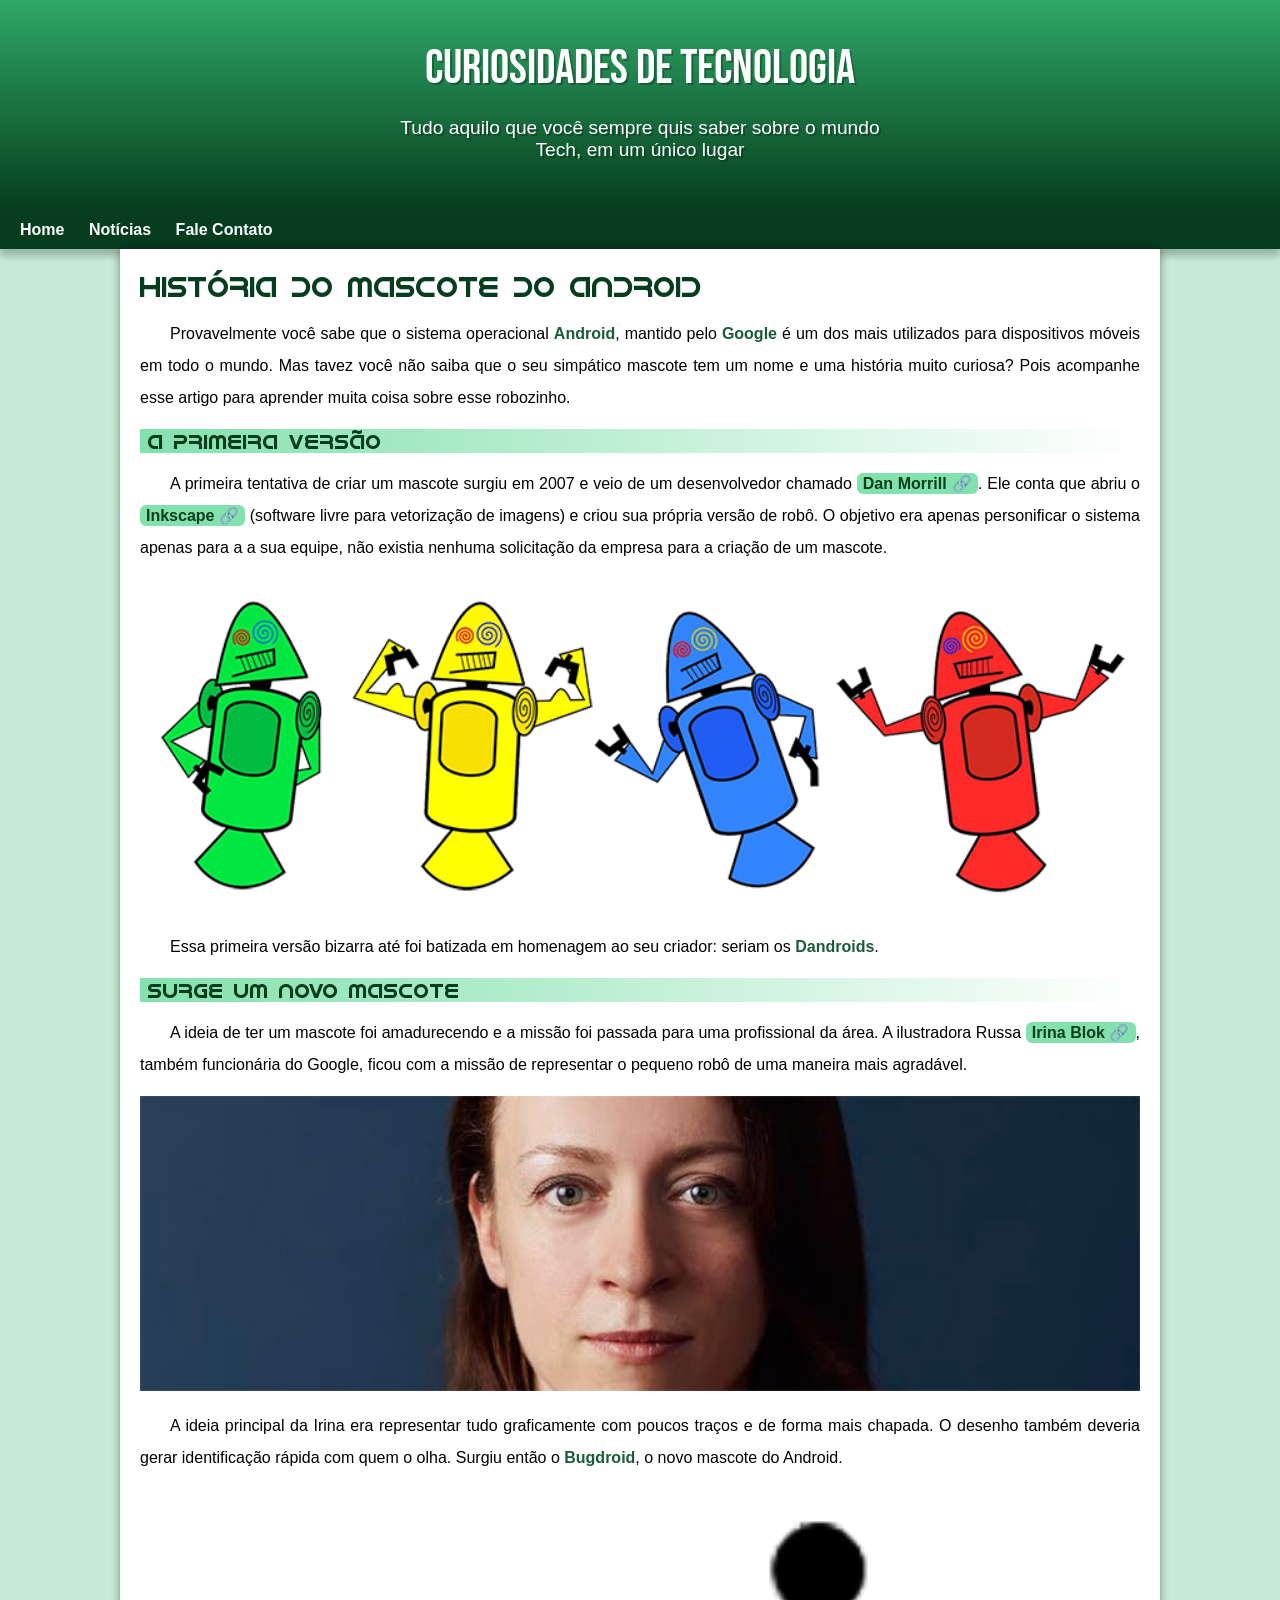
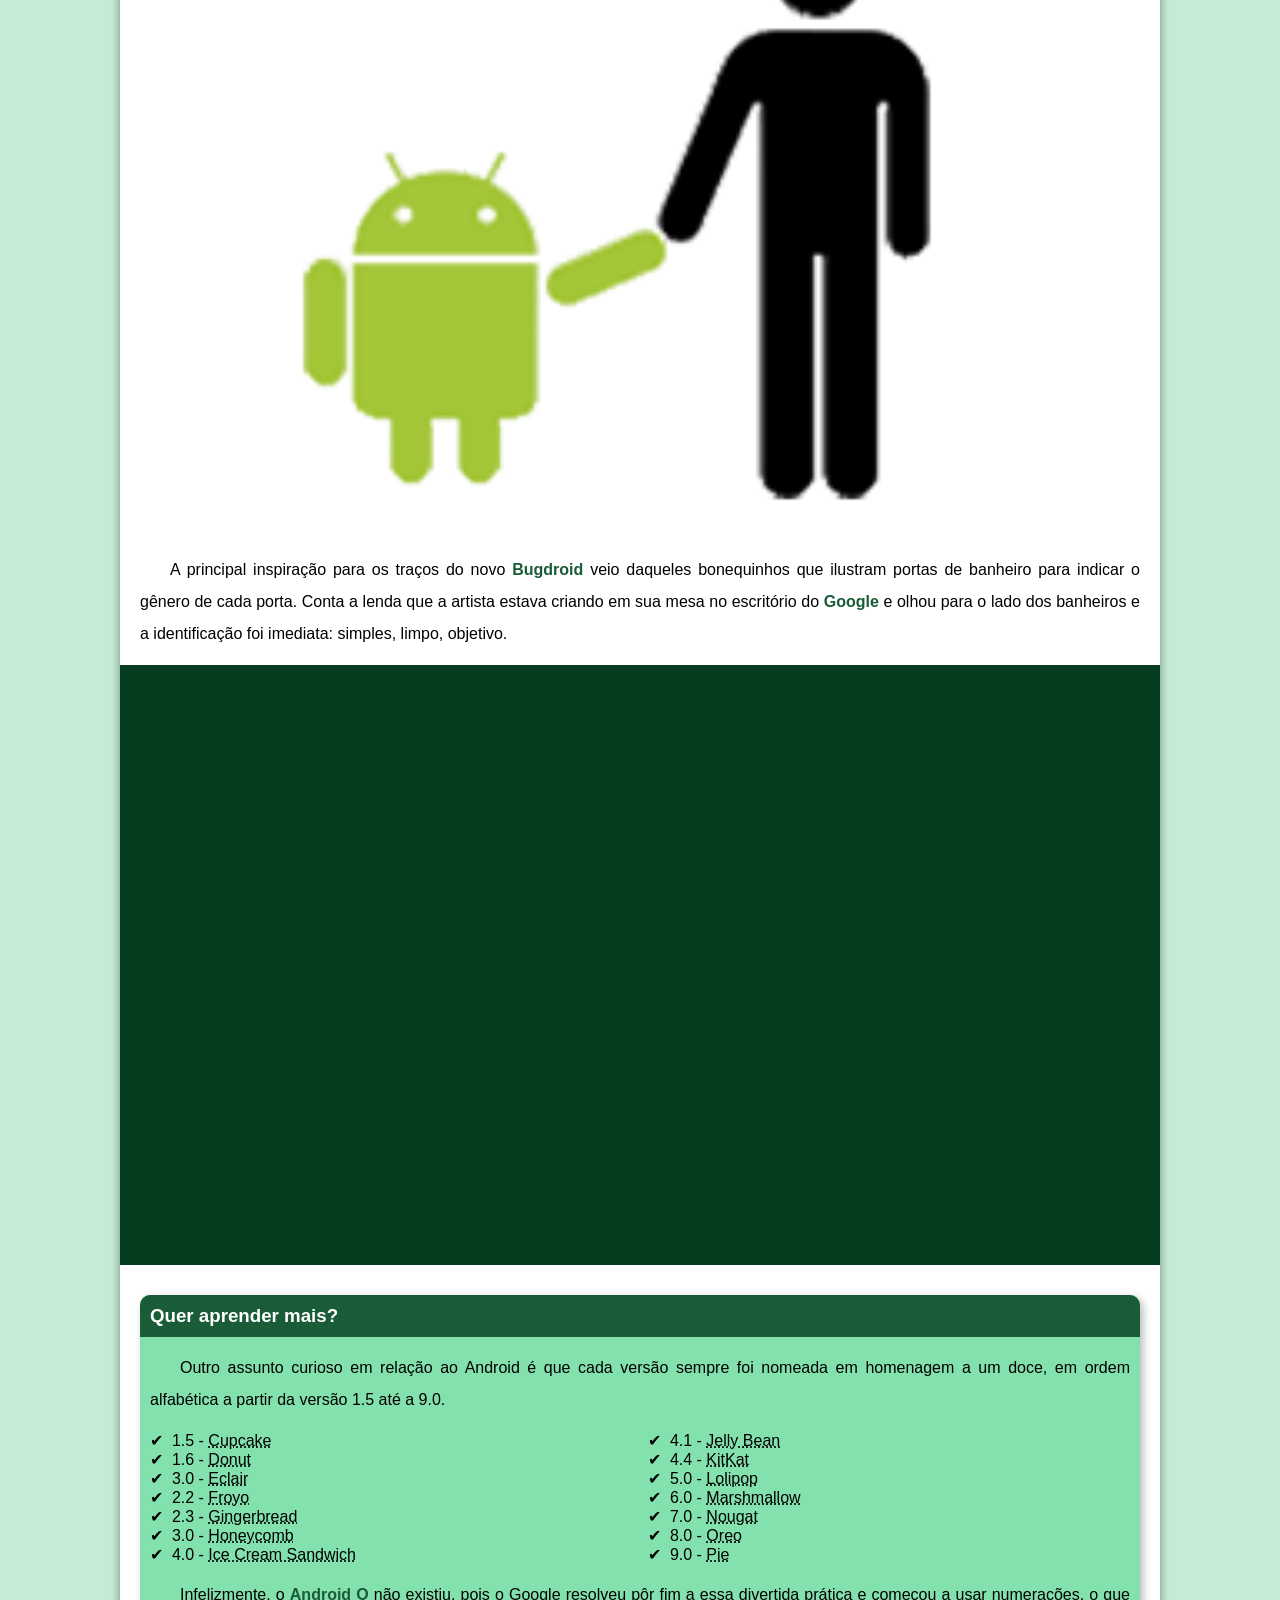
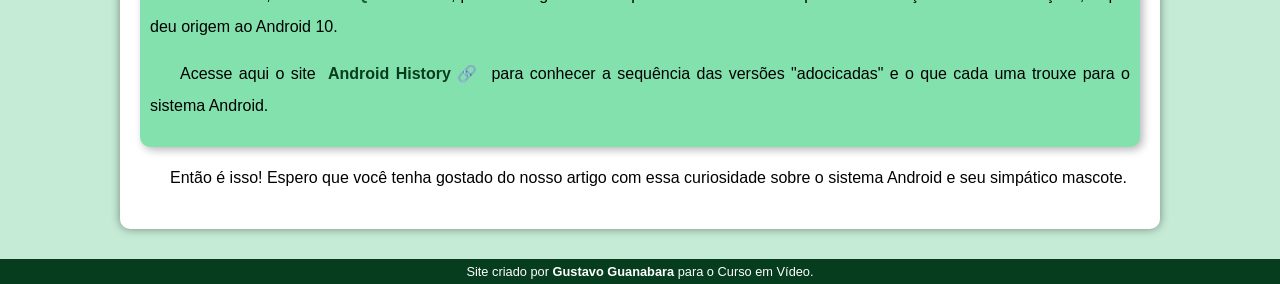
<file: index.html>
<!DOCTYPE html>
<html lang="pt-br">
<head>
    <meta charset="UTF-8">
    <meta name="viewport" content="width=device-width, initial-scale=1.0">
    <title>Como surgiu o mascote do Android?</title>
    <link rel="shortcut icon" href="imagens/favicon.ico" type="image/x-icon">
    <link rel="stylesheet" href="estilo/style.css">
</head>
<body>
    <header>
        <h1>Curiosidades de Tecnologia</h1>
        <p>Tudo aquilo que você sempre quis saber sobre o mundo Tech, em um único lugar</p>
    </header>
    <nav>
        <a href="#">Home</a>
        <a href="#">Notícias</a>
        <a href="#">Fale Contato</a>
    </nav>
    <main>
        <article>
            <h1>
                História do Mascote do Android
            </h1>

            <p>
                Provavelmente você sabe que o sistema operacional <strong>Android</strong>, mantido pelo <strong>Google</strong> é um dos mais utilizados para dispositivos móveis em todo o mundo. Mas tavez você não saiba que o seu simpático mascote tem um nome e uma história muito curiosa? Pois acompanhe esse artigo para aprender muita coisa sobre esse robozinho.
            </p>

            <h2>
                A primeira versão
            </h2>

            <p>
                A primeira tentativa de criar um mascote surgiu em 2007 e veio de um desenvolvedor chamado <a href="https://ausdroid.net/news/2013/01/04/dan-morrill-shows-us-the-android-mascots-that-could-have-been/" target="_blank" class="externo">Dan Morrill</a>. Ele conta que abriu o <a href="https://inkscape.softonic.com.br/" target="_blank" class="externo">Inkscape</a> (software livre para vetorização de imagens) e criou sua própria versão de robô. O objetivo era apenas personificar o sistema apenas para a a sua equipe, não existia nenhuma solicitação da empresa para a criação de um mascote.
            </p>

            <picture>
                <source media="(max-width: 670px)" srcset="imagens/dan-droids-pq.png">
                <img src="imagens/dan-droids.png" alt="Primeiro mascote do Android"></picture>

            <p>
                Essa primeira versão bizarra até foi batizada em homenagem ao seu criador: seriam os <strong>Dandroids</strong>.
            </p>

            <h2>
                Surge um novo mascote
            </h2>

            <p>
                A ideia de ter um mascote foi amadurecendo e a missão foi passada para uma profissional da área. A ilustradora Russa <a href="https://www.irinablok.com/" target="_blank" class="externo">Irina Blok</a>, também funcionária do Google, ficou com a missão de representar o pequeno robô de uma maneira mais agradável.</p>

            <picture>
                <source media="(max-width: 670px)" srcset="imagens/irina-blok-pq.jpg">
                <img src="imagens/irina-blok.jpg" alt="Irina Block, criadora do Bugdroid"></picture>

            <p>
                A ideia principal da Irina era representar tudo graficamente com poucos traços e de forma mais chapada. O desenho também deveria gerar identificação rápida com quem o olha. Surgiu então o <strong>Bugdroid</strong>, o novo mascote do Android.
            </p>

            <img src="imagens/bugdroid.png" class="pequena" alt="Bugdroid">

            <p>
                A principal inspiração para os traços do novo <strong>Bugdroid</strong> veio daqueles bonequinhos que ilustram portas de banheiro para indicar o gênero de cada porta. Conta a lenda que a artista estava criando em sua mesa no escritório do <strong>Google</strong> e olhou para o lado dos banheiros e a identificação foi imediata: simples, limpo, objetivo.
            </p>

            <div class="video">
                <iframe width="560" height="315" src="https://www.youtube.com/embed/l2UDgpLz20M?si=OLBY4f2MoC7tQJ4v" title="YouTube video player" frameborder="0" allow="accelerometer; autoplay; clipboard-write; encrypted-media; gyroscope; picture-in-picture; web-share" referrerpolicy="strict-origin-when-cross-origin" allowfullscreen></iframe>
            </div>

            <aside>
                <h3>
                    Quer aprender mais?
                </h3>
                <p>
                    Outro assunto curioso em relação ao Android é que cada versão sempre foi nomeada em homenagem a um doce, em ordem alfabética a partir da versão 1.5 até a 9.0.
                </p>
                <ul>
                    <li>
                        1.5 - <abbr title="Bolo de Copo">Cupcake</abbr>
                    </li>
                    <li>
                        1.6 - <abbr title="Rosquinha">Donut</abbr>
                    </li>
                    <li>
                        3.0 - <abbr title="Bomba">Eclair</abbr>
                    </li>
                    <li>
                        2.2 - <abbr title="Iogurte Congelado">Froyo</abbr>
                    </li>
                    <li>
                        2.3 - <abbr title="Biscoito de Gengibre">Gingerbread</abbr>
                    </li>
                    <li>
                        3.0 - <abbr title="Favo de Mel">Honeycomb</abbr>
                    </li>
                    <li>
                        4.0 - <abbr title="Sanduíche de Sorvete">Ice Cream Sandwich</abbr>
                    </li>
                    <li>
                        4.1 - <abbr title="Jujuba">Jelly Bean</abbr>
                    </li>
                    <li>
                        4.4 - <abbr title="KitKat">KitKat</abbr>
                    </li>
                    <li>
                        5.0 - <abbr title="Pirulito">Lolipop</abbr>
                    </li>
                    <li>
                        6.0 - <abbr title="Marshmallow">Marshmallow</abbr>
                    </li>
                    <li>
                        7.0 - <abbr title="Torrone">Nougat</abbr>
                    </li>
                    <li>
                        8.0 - <abbr title="Oreo">Oreo</abbr>
                    </li>
                    <li>
                        9.0 - <abbr title="Torta">Pie</abbr>
                    </li>
                </ul>
                <p>
                    Infelizmente, o <strong>Android Q</strong> não existiu, pois o Google resolveu pôr fim a essa divertida prática e começou a usar numerações, o que deu origem ao Android 10.
                </p>
                <p>
                    Acesse aqui o site <a href="https://android.fandom.com/wiki/Android_Version_History" target="_blank" class="externo">Android History</a> para conhecer a sequência das versões "adocicadas" e o que cada uma trouxe para o sistema Android.
                </p>
            </aside>

            <p>
                Então é isso! Espero que você tenha gostado do nosso artigo com essa curiosidade sobre o sistema Android e seu simpático mascote.
            </p>
        </article>
    </main>
    <footer>
        <p>Site criado por <a href="https://www.gustavoguanabara.github.io/" target="_blank">Gustavo Guanabara</a> para o Curso em Vídeo.</p>
    </footer>

</body>
</html>
</file>
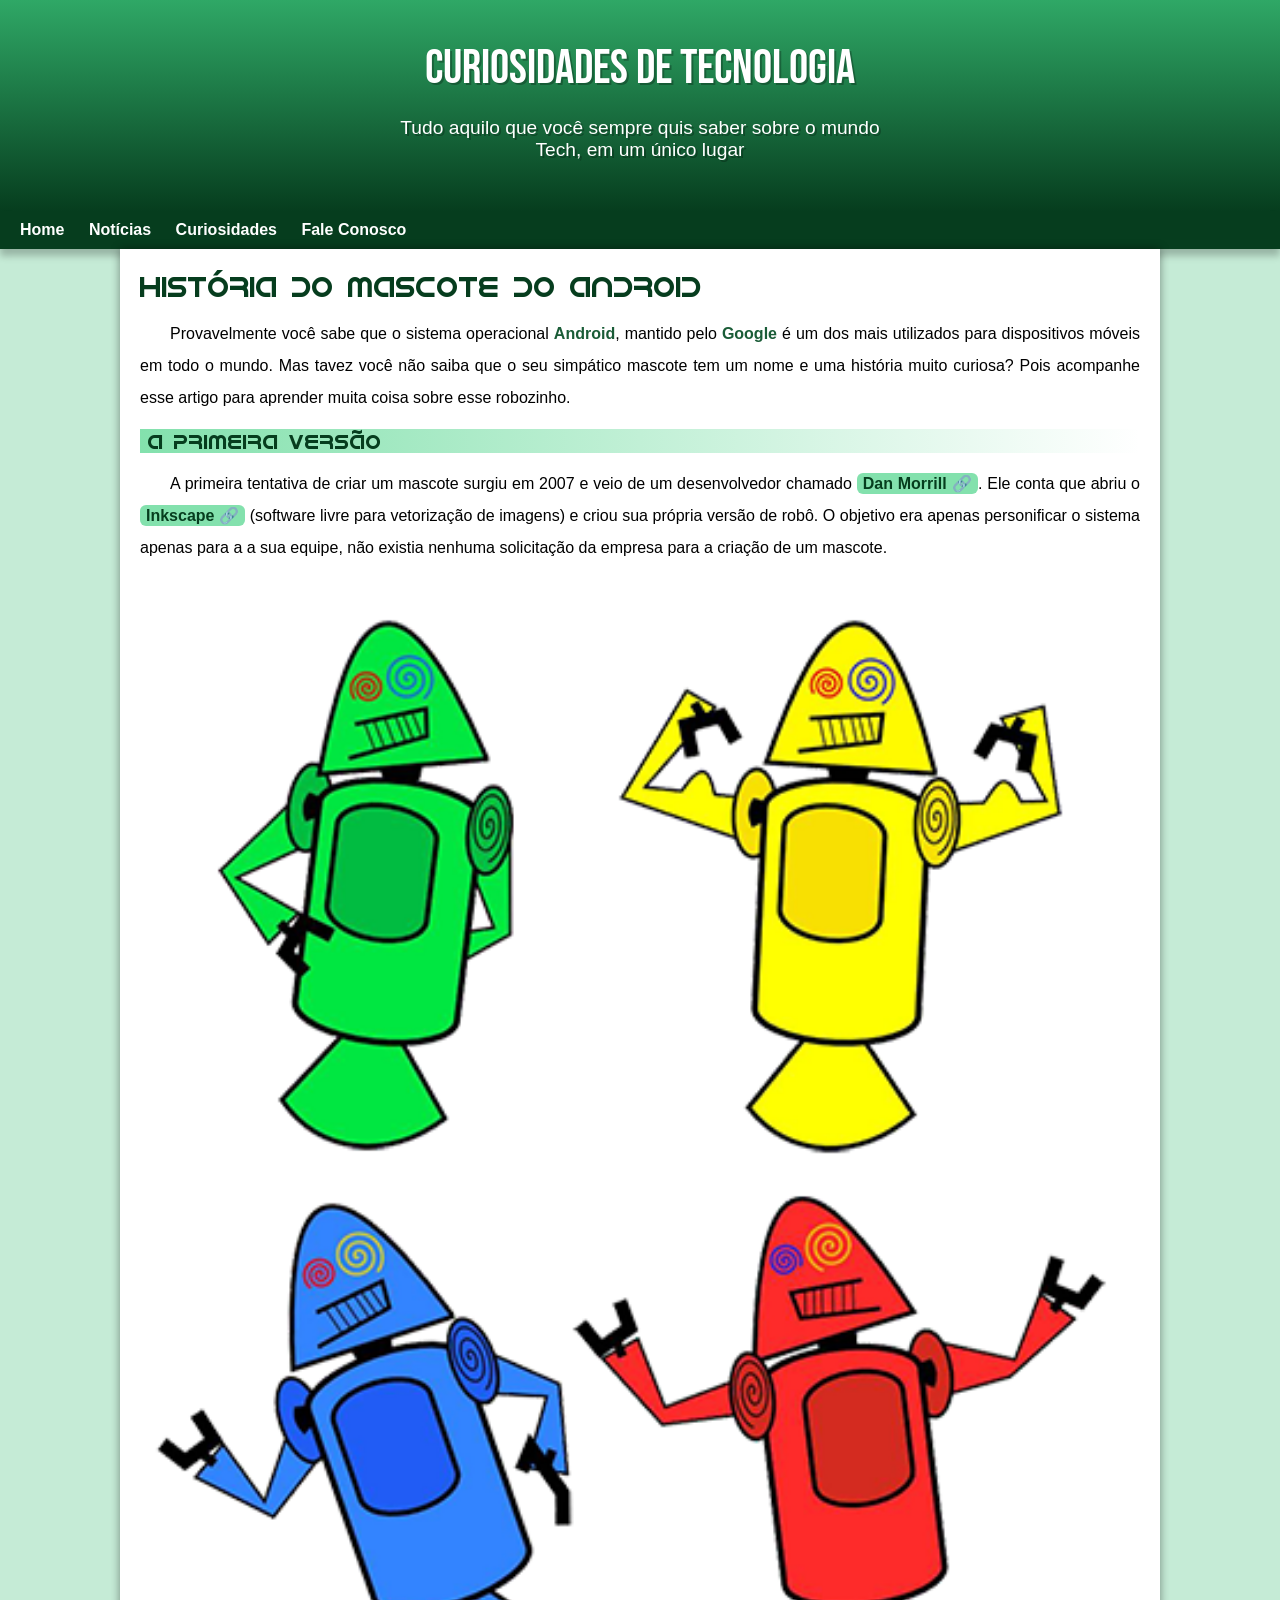
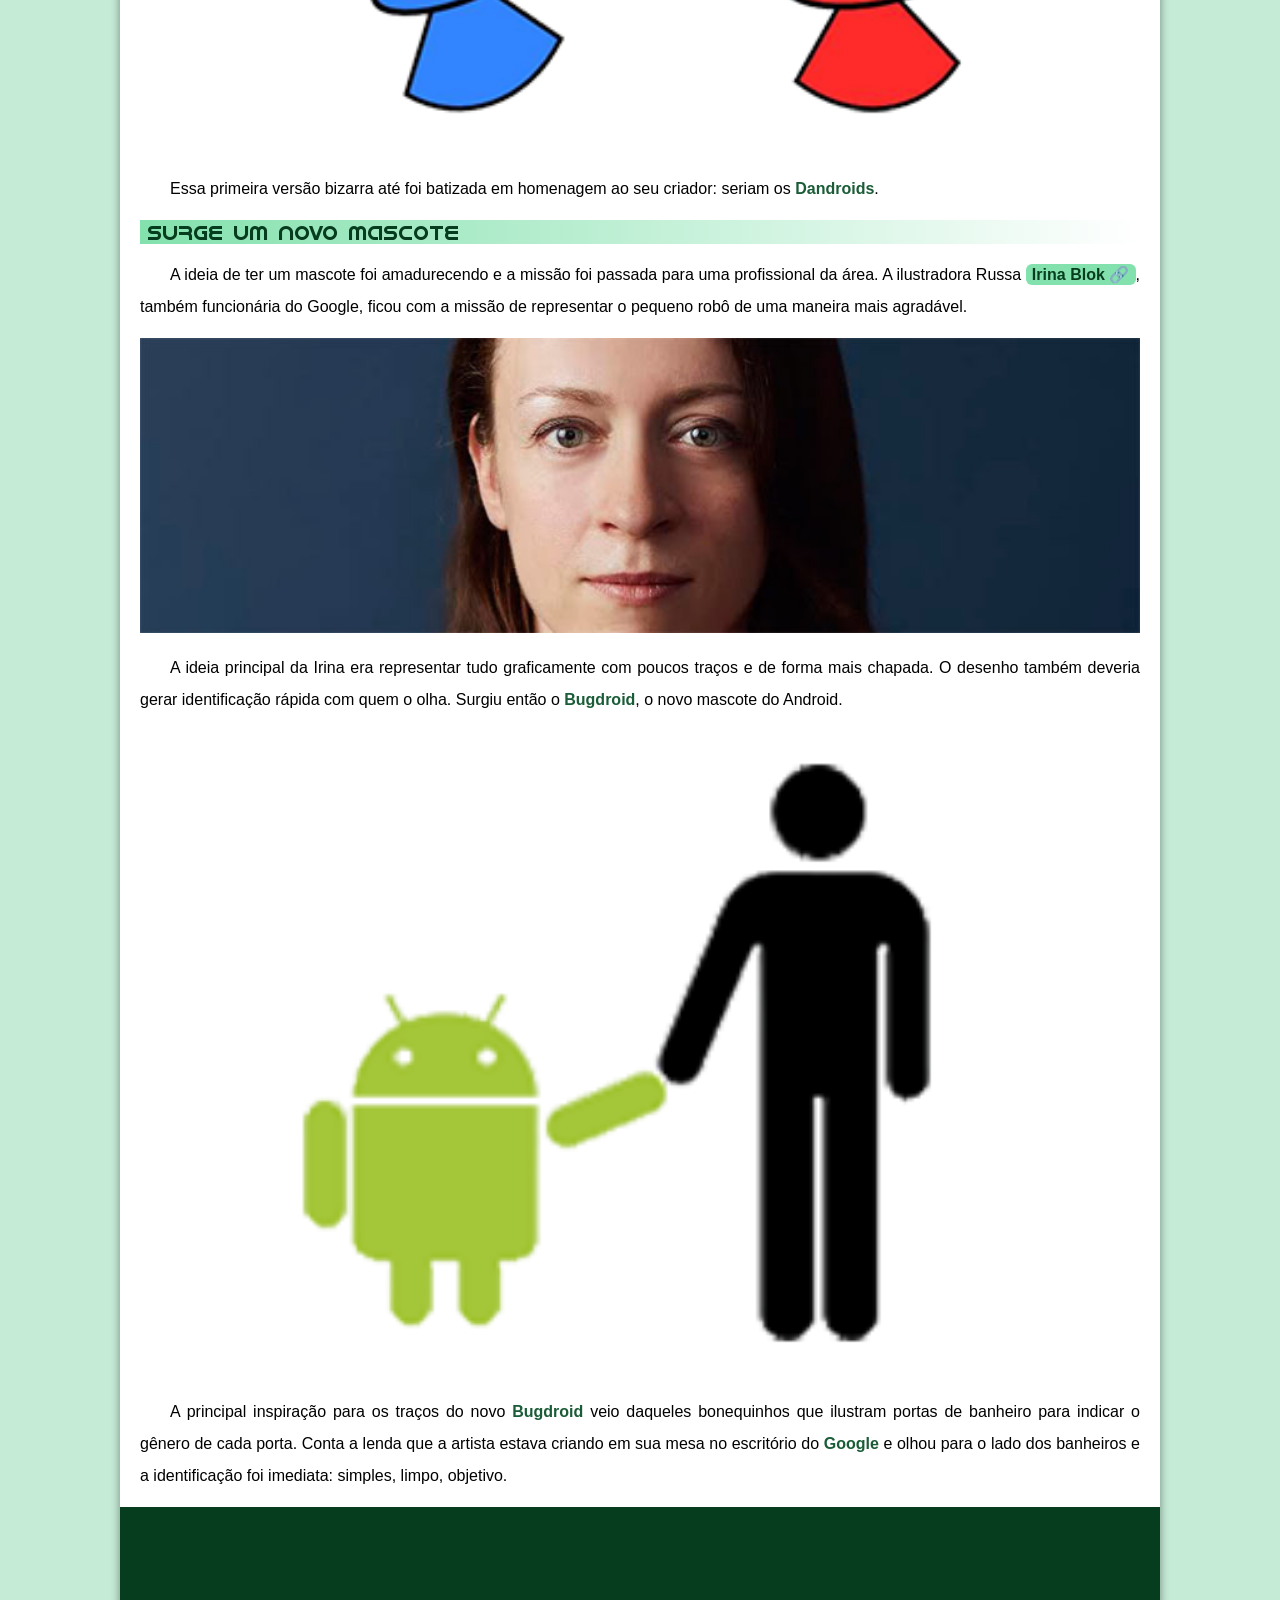
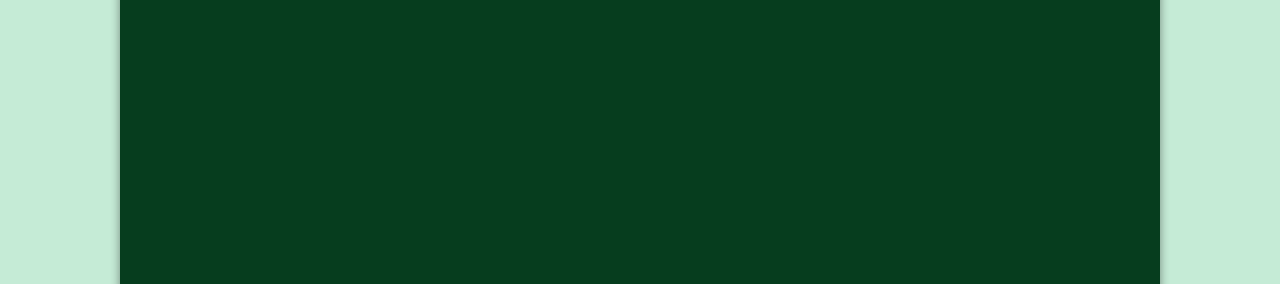
<file: index.html.html>
<!DOCTYPE html>
<html lang="pt-br">
<head>
    <meta charset="UTF-8">
    <meta name="viewport" content="width=device-width, initial-scale=1.0">
    <title>Como surgiu o mascote do Android?</title>
    <link rel="shortcut icon" href="imagens/favicon.ico" type="image/x-icon">
    <link rel="stylesheet" href="estilo/style.css">
</head>
<body>
    <header>
        <h1>Curiosidades de Tecnologia</h1>
        <p>Tudo aquilo que você sempre quis saber sobre o mundo Tech, em um único lugar</p>
    </header>
    <nav>
        <a href="#">Home</a>
        <a href="#">Notícias</a>
        <a href="#">Curiosidades</a>
        <a href="#">Fale Conosco</a>
    </nav>
    <main>
        <article>
            <h1>
                História do Mascote do Android
            </h1>

            <p>
                Provavelmente você sabe que o sistema operacional <strong>Android</strong>, mantido pelo <strong>Google</strong> é um dos mais utilizados para dispositivos móveis em todo o mundo. Mas tavez você não saiba que o seu simpático mascote tem um nome e uma história muito curiosa? Pois acompanhe esse artigo para aprender muita coisa sobre esse robozinho.
            </p>

            <h2>
                A primeira versão
            </h2>

            <p>
                A primeira tentativa de criar um mascote surgiu em 2007 e veio de um desenvolvedor chamado <a href="https://ausdroid.net/news/2013/01/04/dan-morrill-shows-us-the-android-mascots-that-could-have-been/" target="_blank" class="externo">Dan Morrill</a>. Ele conta que abriu o <a href="https://inkscape.softonic.com.br/" target="_blank" class="externo">Inkscape</a> (software livre para vetorização de imagens) e criou sua própria versão de robô. O objetivo era apenas personificar o sistema apenas para a a sua equipe, não existia nenhuma solicitação da empresa para a criação de um mascote.
            </p>

            <picture>
                <source media="(max-width: 670px)" srcset="imagens/dan-droids-pq.png">
                <img src="imagens/dan-droids.png" alt="Primeiro mascote do Android"></picture>

            <p>
                Essa primeira versão bizarra até foi batizada em homenagem ao seu criador: seriam os <strong>Dandroids</strong>.
            </p>

            <h2>
                Surge um novo mascote
            </h2>

            <p>
                A ideia de ter um mascote foi amadurecendo e a missão foi passada para uma profissional da área. A ilustradora Russa <a href="https://www.irinablok.com/" target="_blank" class="externo">Irina Blok</a>, também funcionária do Google, ficou com a missão de representar o pequeno robô de uma maneira mais agradável.</p>

            <picture>
                <source media="(max-width: 670px)" srcset="imagens/irina-blok-pq.jpg">
                <img src="imagens/irina-blok.jpg" alt="Irina Block, criadora do Bugdroid"></picture>

            <p>
                A ideia principal da Irina era representar tudo graficamente com poucos traços e de forma mais chapada. O desenho também deveria gerar identificação rápida com quem o olha. Surgiu então o <strong>Bugdroid</strong>, o novo mascote do Android.
            </p>

            <img src="imagens/bugdroid.png" class="pequena" alt="Bugdroid">

            <p>
                A principal inspiração para os traços do novo <strong>Bugdroid</strong> veio daqueles bonequinhos que ilustram portas de banheiro para indicar o gênero de cada porta. Conta a lenda que a artista estava criando em sua mesa no escritório do <strong>Google</strong> e olhou para o lado dos banheiros e a identificação foi imediata: simples, limpo, objetivo.
            </p>

            <div class="video">
                <iframe width="560" height="315" src="https://www.youtube.com/embed/l2UDgpLz20M?si=OLBY4f2MoC7tQJ4v" title="YouTube video player" frameborder="0" allow="accelerometer; autoplay; clipboard-write; encrypted-media; gyroscope; picture-in-picture; web-share" referrerpolicy="strict-origin-when-cross-origin" allowfullscreen></iframe>
            </div>

            <aside>
                <h3>
                    Quer aprender mais?
                </h3>
                <p>
                    Outro assunto curioso em relação ao Android é que cada versão sempre foi nomeada em homenagem a um doce, em ordem alfabética a partir da versão 1.5 até a 9.0.
                </p>
                <ul>
                    <li>
                        1.5 - <abbr title="Bolo de Copo">Cupcake</abbr>
                    </li>
                    <li>
                        1.6 - <abbr title="Rosquinha">Donut</abbr>
                    </li>
                    <li>
                        3.0 - <abbr title="Bomba">Eclair</abbr>
                    </li>
                    <li>
                        2.2 - <abbr title="Iogurte Congelado">Froyo</abbr>
                    </li>
                    <li>
                        2.3 - <abbr title="Biscoito de Gengibre">Gingerbread</abbr>
                    </li>
                    <li>
                        3.0 - <abbr title="Favo de Mel">Honeycomb</abbr>
                    </li>
                    <li>
                        4.0 - <abbr title="Sanduíche de Sorvete">Ice Cream Sandwich</abbr>
                    </li>
                    <li>
                        4.1 - <abbr title="Jujuba">Jelly Bean</abbr>
                    </li>
                    <li>
                        4.4 - <abbr title="KitKat">KitKat</abbr>
                    </li>
                    <li>
                        5.0 - <abbr title="Pirulito">Lolipop</abbr>
                    </li>
                    <li>
                        6.0 - <abbr title="Marshmallow">Marshmallow</abbr>
                    </li>
                    <li>
                        7.0 - <abbr title="Torrone">Nougat</abbr>
                    </li>
                    <li>
                        8.0 - <abbr title="Oreo">Oreo</abbr>
                    </li>
                    <li>
                        9.0 - <abbr title="Torta">Pie</abbr>
                    </li>
                </ul>
                <p>
                    Infelizmente, o <strong>Android Q</strong> não existiu, pois o Google resolveu pôr fim a essa divertida prática e começou a usar numerações, o que deu origem ao Android 10.
                </p>
                <p>
                    Acesse aqui o site <a href="https://android.fandom.com/wiki/Android_Version_History" target="_blank" class="externo">Android History</a> para conhecer a sequência das versões "adocicadas" e o que cada uma trouxe para o sistema Android.
                </p>
            </aside>

            <p>
                Então é isso! Espero que você tenha gostado do nosso artigo com essa curiosidade sobre o sistema Android e seu simpático mascote.
            </p>
        </article>
    </main>
    <footer>
        <p>Site criado por <a href="https://www.gustavoguanabara.github.io/" target="_blank">Gustavo Guanabara</a> para o Curso em Vídeo.</p>
    </footer>

</body>
</html>
</file>
<file: estilo/style.css>
@charset "UTF-8";

@import url('https://fonts.googleapis.com/css2?family=Bebas+Neue&family=Work+Sans:ital,wght@0,100..900;1,100..900&display=swap');

@font-face {
    font-family: 'Android';
    src: url('../fontes/idroid.otf') format('opentype');
    font-weight: normal;

}
:root {
    --cor0: #c5ebd6;
    --cor1: #83e1ad;
    --cor2: #3ddc84;
    --cor3: #2fa866;
    --cor4: #1a5c37;
    --cor5: #063d1e;

    --fonte-padrao: Arial, Verdana, sans-serif;
    --fonte-destaque: 'Bebas Neue', cursive;
    --fonte-android: 'Android', cursive;
}

* {
    margin: 0px;
    padding: 0px;
}
body {
    background-color: var(--cor0);
    font-family: var(--fonte-padrao);
}

a.externo::after {
    content: '\00A0\1F517';

}

header {
    background-image: linear-gradient(to bottom, var(--cor3), var(--cor5));
    min-height: 150px;
    padding-top: 40px;
    text-align: center;
}

header > p {
    font-family: var(--fonte-padrao);
    font-size: 1.2em;
    color: white;
    max-width: 500px;
    padding-right: 10px;
    padding-left: 10px;
    margin: auto;
    padding-bottom: 50px;
    text-shadow: 2px 2px 0px rgba(0, 0, 0, 0.267);
}

nav {
    background-color: var(--cor5);
    padding: 10px;
    box-shadow: 0px 7px 7px rgba(0, 0, 0, 0.233);
}

nav > a {
    color: white;
    text-decoration: none;
    padding: 10px;
    border-radius: 5px;
    font-weight: bold;
    transition-duration: .3s;
}

nav > a:hover {
    background-color: var(--cor3);
    color: var(--cor5);
}

main {
    background-color: white;
    min-width: 300px;
    max-width: 1000px;
    margin: auto;
    margin-bottom: 30px;
    padding: 20px;
    box-shadow: 0px 0px 10px rgba(0, 0, 0, 0.418);
    border-bottom-left-radius: 10px;
    border-bottom-right-radius: 10px;
}
header > h1 {
    color: white;
    font-family: var(--fonte-destaque);
    font-size: 3em;
    text-align: center;
    margin-bottom: 20px;
    text-shadow: 2px 2px 0px rgba(0, 0, 0, 0.267);
    font-weight: normal;
}

main h1 {
    color: var(--cor5);
    font-family: var(--fonte-android);
    font-size: 1.8em;
    font-weight: normal;
}

main h2 {
    color: var(--cor5);
    font-family: var(--fonte-android);  
    font-size: 1.3em;
    background-image: linear-gradient(to right, var(--cor1), transparent);
    text-indent: 8px;
    font-weight: normal;
}

main p {
    margin: 15px 0px;
    text-align: justify;
    text-indent: 30px;
    font-size: 1em;
    line-height: 2em;
}

main strong {
    color: var(--cor4);
    font-weight: bold;
}

main a {
    text-decoration: none;
    font-weight: bold;
    color: var(--cor5);
    background-color: var(--cor1);
    padding: 2px 6px;
    border-radius: 6px;
}

main a:hover {
    text-decoration: underline;
    color: var(--cor4);
}
main img {
    width: 100%;    
}

main img.pequena {
    max-width: 350%;
    display: block;
    margin: auto;
}

div.video {
    background-color: var(--cor5);
    margin: 0px -20px 30px -20px;
    padding: 20px;
    padding-bottom: 58%;
    position: relative;
}

div.video > iframe {
    position: absolute;
    top: 5%;
    left: 5%;
    width: 90%;
    height: 90%;
}

aside {
    background-color: var(--cor1);
    padding: 10px;
    border-radius: 10px;
    box-shadow: 3px 3px 8px rgba(0, 0, 0, 0.280);
}

aside > h3 {
    background-color: var(--cor4);
    color: white;
    padding: 10px;
    margin: -10px -10px 0px -10px;
    border-radius: 10px 10px 0px 0px;
}

aside > ul {  
    list-style-type: '\2714\00A0';  
    list-style-position: inside;
    columns: 2;
}

footer {
    background-color: var(--cor5);
    color: white;
    text-align: center;
    font-size: 0.8em;
    padding: 5px;
}

footer a {
    color: white;
    text-decoration: none;  
    font-weight: bolder;
}

footer a:hover {
    text-decoration: underline;
    color: var(--cor1);
}
</file>
